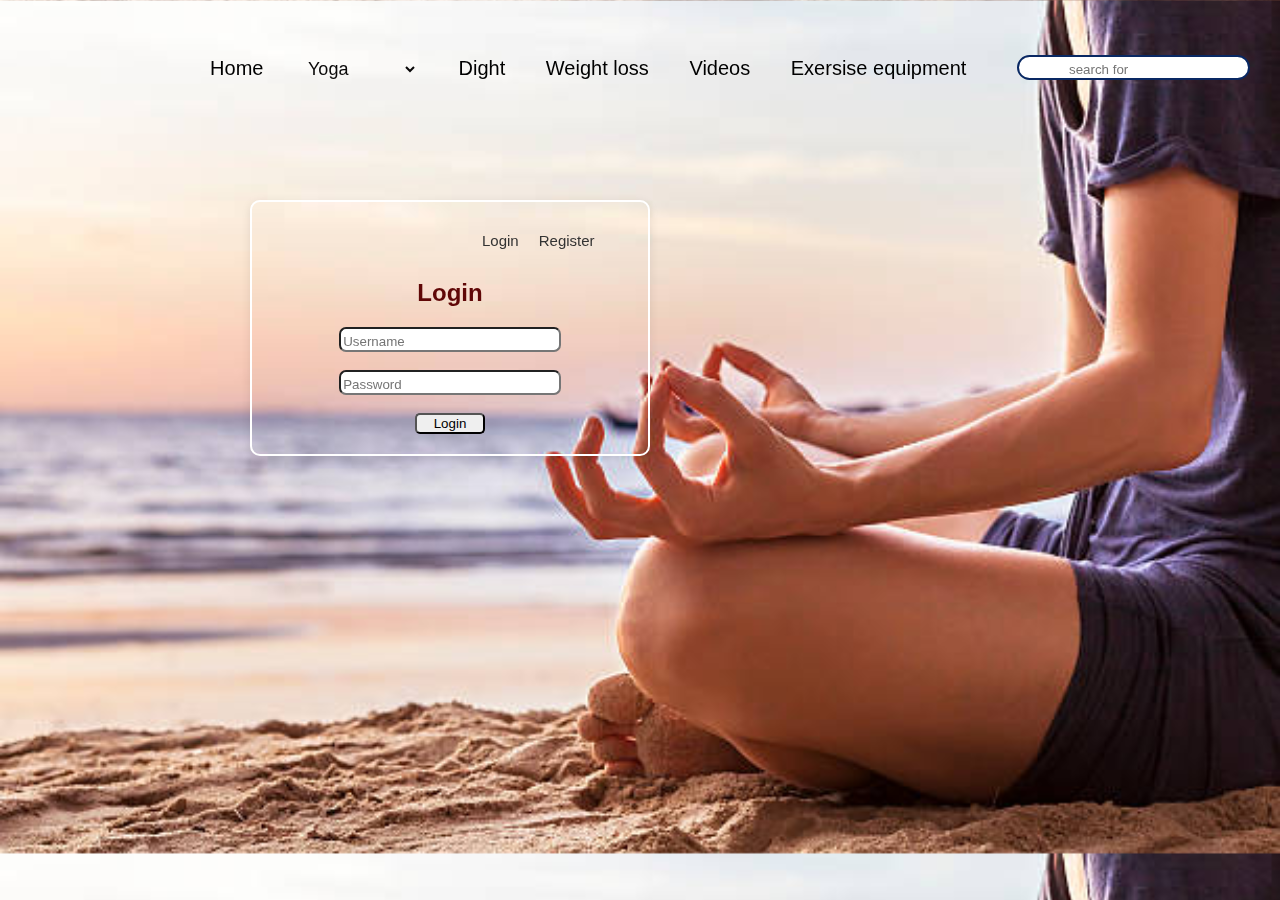
<file: Homepage.html>
<!DOCTYPE html>
<html lang="en">
<head>
    <meta charset="UTF-8">
    <meta name="viewport" content="width=device-width, initial-scale=1.0">
    <meta name ="keywords" content="yoga,fitness,extersise,meditation,gym,dight,food,health">
    <title>Document</title>
    <link rel="icon" type="image" href="istockphoto1.jpg">
   <link rel="stylesheet" type="text/css" href="homepage.css">
</head>
<body >
 

    <header >
    <nav id="navbar" align="right">
        <ul>
            <li><a href="#">Home</a></li>
            <li><select class="dropdown"><option selected disabled class="dropdown-content"><a href="#"> Yoga </a>
            <option><a href="#">Hatha Yoga</a></option>
            <option><a href="#"></a></option>
            <option><a href="#"></a></option>
            <option><a href="#"></a></option>

        </option></select></li>
            <li><a href="#">Dight</a></li>
            <li><a href="#"> Weight loss</a></li>
            <li><a href="#">Videos</a></li>
            <li><a href="#">Exersise equipment</a></li>
            <input type="text" name="search" placeholder="search for" id="search1" autofocus>
        </ul>
    
    </nav>
</header>

<div class="container" >
    
    <div class="toggle-container" align="left">
      <button id="login-btn" class="toggle-btn">Login</button>
      <button id="register-btn" class="toggle-btn">Register</button>
    </div>
    <form id="login-form"><h2 id="h1">Login  </h2>
        
      <input type="text" name="username" placeholder="Username" required><br><br>
      <input type="password" name="password" placeholder="Password" required><br><br>
      <button type="submit" id ="login">Login</button>
    </form>
    <form id="register-form">
        <h2 id="h2">Register  </h2>
      <input type="text" name="newUsername" placeholder="New Username" required><br><br>
      <input type="email" name="email" placeholder="email" required><br><br>
      <input type="password" name="newPassword" placeholder="New Password" required><br><br>
      <input type="text" name="phn" placeholder="Phone number" maxlength="10" pattern="[6-9]{1}[0-9]{10}"></br><br>

      <button type="submit" id ="Register">Register</button>
    </form>
  </div>


  <script>
    const loginForm = document.getElementById('login-form');
    const registerForm = document.getElementById('register-form');
    const loginBtn = document.getElementById('login-btn');
    const registerBtn = document.getElementById('register-btn');
  
    loginBtn.addEventListener('click', () => {
      loginForm.style.display = 'block';
      registerForm.style.display = 'none';
    });
  
    registerBtn.addEventListener('click', () => {
      loginForm.style.display = 'none';
      registerForm.style.display = 'block';

    });
  </script>




    
</body>
</html>
</file>
<file: homepage.css>
body{
  
    background-image: url(istockphoto1.jpg);
  background-size:cover ;
  z-index: -1;
  background-position:fixed;
    margin: 0px;
    padding: 0px;
   position :fixed;
   
  
 }

 header{
  vertical-align: top;
  position: fixed;
 }
#navbar{
  height: 90px;
  width: 100vw;

margin-top: 0px;
}

 #navbar>ul>li{
     display: inline;
    margin-top: 0px;
   margin-right: 35px;
     color: black;
     list-style-type: none;
     padding-bottom: 25px;
     /* background-color:rgb(87, 128, 205) ; */
     text-align: right;
   vertical-align: middle;
  
 }

 #search1{
     align-items: left;
     margin-top: 25px;
    border-radius: 14px;
   border: 2px solid rgb(9, 40, 99);  
 padding-left: 50px;
 padding-top: 5px;
 margin-left: 10px;
 margin-right: 30px;
 }
 #search1:focus{
     outline: none;
 }
 #navbar,a{
    text-decoration: none;
    color: black;
    
    font-size: 20px;
   margin-top: 30px;
   height: 100%;
   font-family:'Segoe UI', Tahoma, Geneva, Verdana, sans-serif
   
   
 }
 a:hover{
  color: rgb(173, 40, 14);
     
 }
   
    /* background-size: cover;   */
 
 
 


 .container {
  /* background-color: #fff; */
  /* border-radius: 5px; */
  box-shadow: 0 2px 10px rgba(0, 0, 0, 0.1);
  overflow: hidden;
  width: 100%;
  max-width: 400px;
  text-align: center;
  padding: 20px;
  box-sizing: border-box;
  margin-top: 200px;
  margin-left: 250px;
  border-radius: 10px;
  box-shadow: 4px;
  border: 2px solid white;

}

.toggle-container {
  display: flex;
  /* justify-content: space-between; */
  margin-bottom: 20px;
 margin-left: 200px;

}

.toggle-btn {
  cursor: pointer;
  padding: 10px ;
  border: none;
  background-color: transparent;
  font-size: 15px;
  color: #333;
  outline: none;
}

.toggle-btn:hover{
  color: rgb(173, 40, 14);
}

#register-form {
  display: none;
}
#login-form>input{
 
   border-radius: 7px;
   width: 60%;
   /* margin-bottom: 10px; */
   padding-top: 5px;
   
}
#register-form>input{
  border-radius: 7px;
  width: 60%;
  /* margin-bottom: 10px; */
  padding-top: 5px;

}
#login{
  width: 70px;
  border-radius: 5px;

}
#login:hover{
  color: rgb(255, 255, 255);
  background-color: rgb(88, 20, 10);
}
#Register:hover{
  color: rgb(255, 255, 255);
  background-color: rgb(88, 20, 10);
}
input:focus{
  outline: none;
}
#h1,#h1{
  font-family: 'Segoe UI', Tahoma, Geneva, Verdana, sans-serif;
  color: rgb(96, 7, 7);
}
.dropdown{
  cursor: pointer;
    /* padding: 10px 20px; */
    border: none;
    background-color: transparent;
    font-size: 18px;
    color:rgb(10, 9, 9);
    outline: none;

}
.dropdown>option>a:hover  {
  display: rgb(96, 7, 7);
}
.dropdown-content{
  display: none;
    position: absolute;
    background-color: #f9f9f9;
     min-width: 100px; 
    box-shadow: 0px 8px 16px 0px rgba(0,0,0,0.2);
    z-index: 1;
}
.dropdown-content a:hover {
  background-color: #f1f1f1;
}
.dropdown-content {
  color: black;
   padding: 12px 16px; 
  text-decoration: none;
   display: block; 
}
</file>
